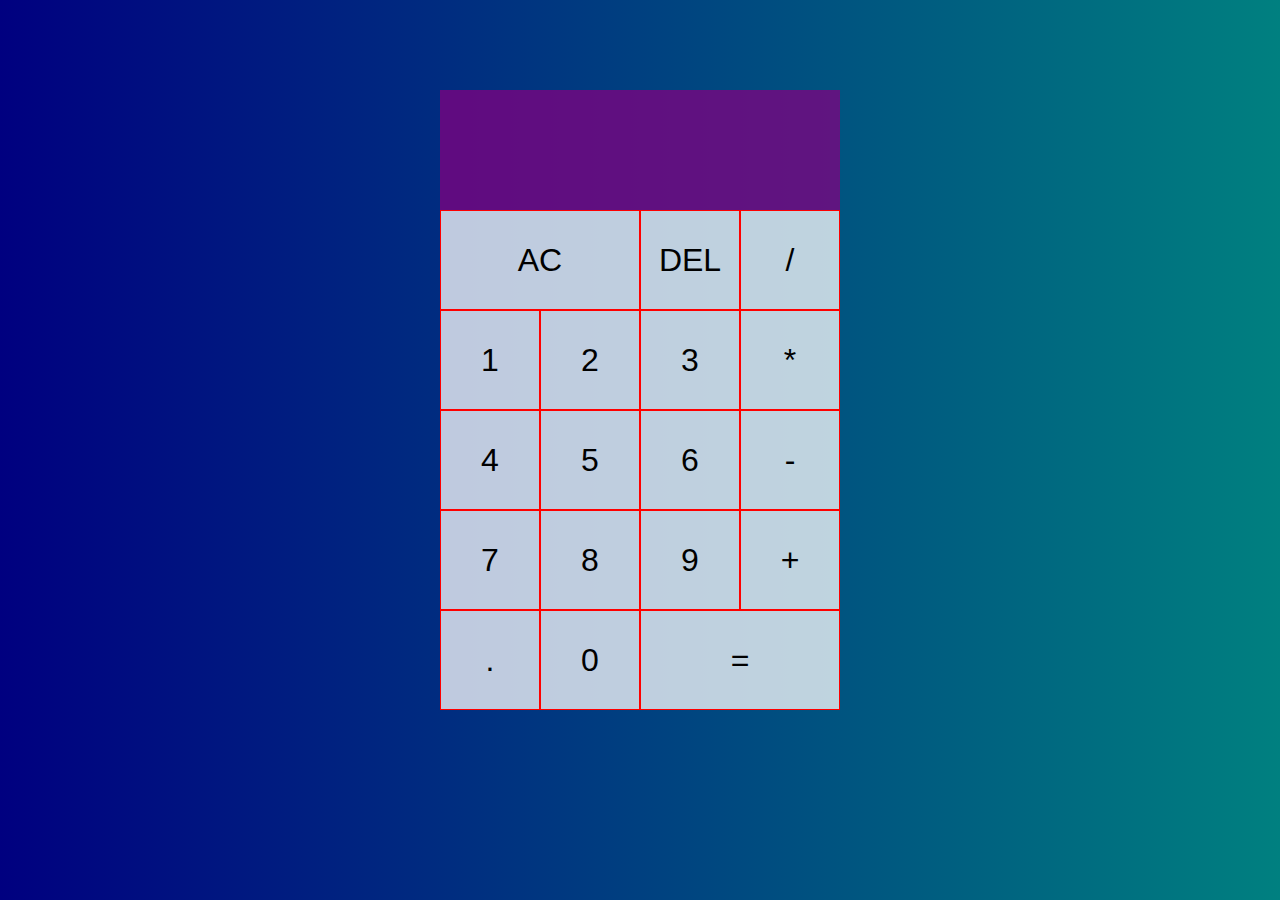
<file: MB HTML CSS JS calculator/index.html>
<!DOCTYPE html>
<html lang="en">
<head>
  <meta charset="UTF-8">
  <meta name="viewport" content="width=device-width, initial-scale=1.0">
  <meta http-equiv="X-UA-Compatible" content="ie=edge">
  <title>Calculator</title>
  <link href="style.css" rel="stylesheet">
  <script src="app.js" defer></script>
</head>
<body>
  <div class="calculator-grid">
    <div class="output">
      <div data-previous-operand class="previous-operand"></div>
      <div data-current-operand class="current-operand"></div>
    </div>
    <button data-all-clear class="span-two">AC</button>
    <button data-delete>DEL</button>
    <button data-operation>/</button>
    <button data-number>1</button>
    <button data-number>2</button>
    <button data-number>3</button>
    <button data-operation>*</button>
    <button data-number>4</button>
    <button data-number>5</button>
    <button data-number>6</button>
    <button data-operation>-</button>
    <button data-number>7</button>
    <button data-number>8</button>
    <button data-number>9</button>
    <button data-operation>+</button>
    <button data-number>.</button>
    <button data-number>0</button>
    <button data-equals class="span-two">=</button>
  </div>
</body>
</html>
</file>
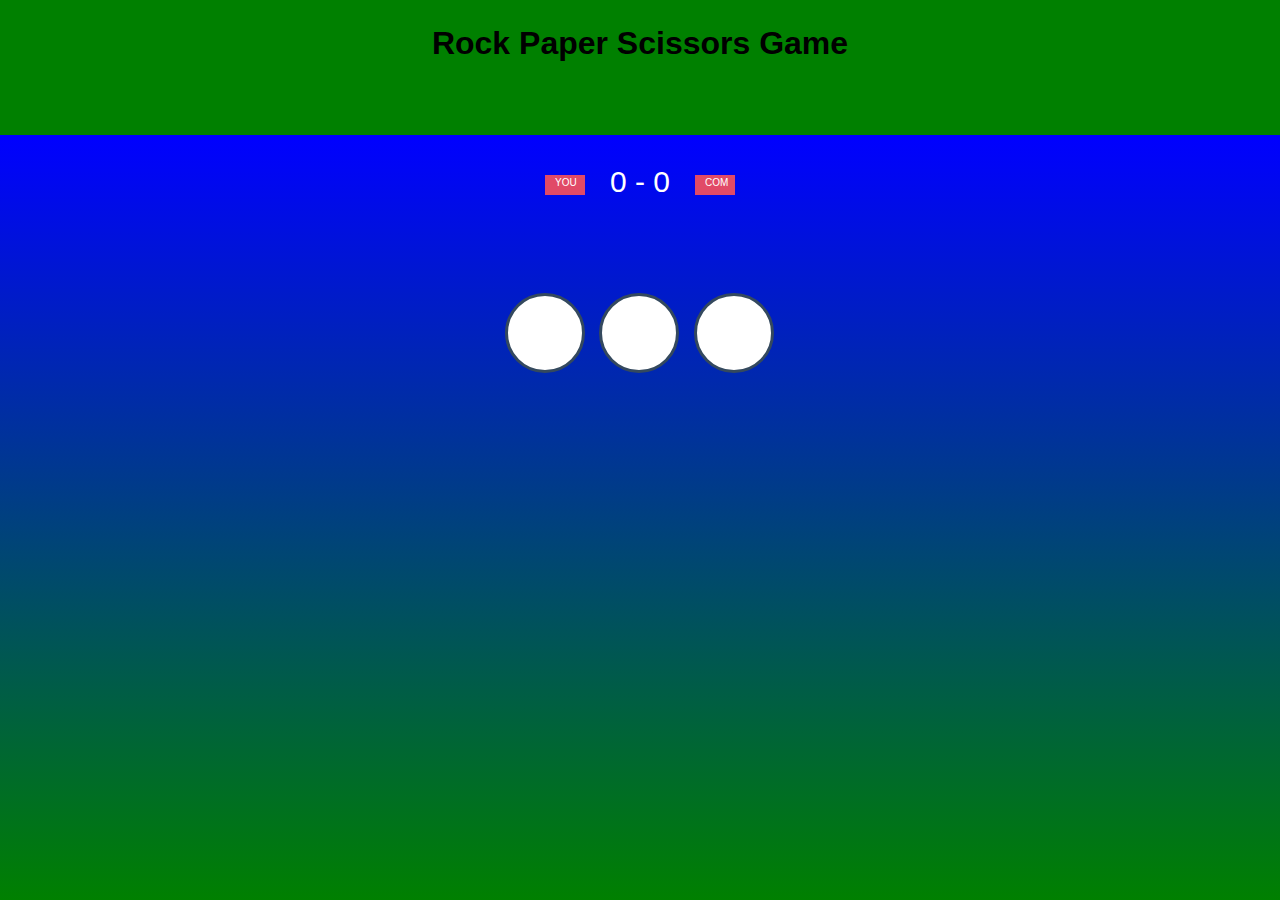
<file: MB HTML CSS JS rock paper scissors/index.html>
<!DOCTYPE html>
<html>
<head>
	<title>Rock Paper Scissors Game</title>
	<link rel="stylesheet" href="https://use.fontawesome.com/releases/v5.6.3/css/all.css" integrity="sha384-UHRtZLI+pbxtHCWp1t77Bi1L4ZtiqrqD80Kn4Z8NTSRyMA2Fd33n5dQ8lWUE00s/" crossorigin="anonymous">
	<link rel="stylesheet" type="text/css" href="styles.css">

<link rel="preconnect" href="https://fonts.googleapis.com"> 
<link rel="preconnect" href="https://fonts.gstatic.com" crossorigin> 
<link href="https://fonts.googleapis.com/css2?family=Oxygen&display=swap" rel="stylesheet">
    
</head>
<body>
	<header class="header">
		<h1>Rock Paper Scissors Game</h1>
	</header>
	<div class="container">
	    <div class="score-container">
		    <span class="user">YOU</span>
		    <span id="score"></span>
		    <span class="com">COM</span>
	    </div>
    <!--fontawesome was used for the icons-->
	    <div class="buttons">
		    <button id="paper" class="bn" onclick="game(this.value)" value="paper"><i class="far fa-hand-paper"></i></button>
		    <button id="rock" class="bn" onclick="game(this.value)" value="rock"><i class="far fa-hand-rock"></i></button>
		    <button id="scissors" class="bn" onclick="game(this.value)" value="scissors"><i class="far fa-hand-scissors"></i></button>
	   </div>
	   <div id="challenge">
	   	<div id="you">
	   	    <div id="YourObject"></div>
	   	    <div class="who">You</div>
	   	</div>
	   	<div id="result"><p id="who"><p></div>
	   	<div id="com">
	   	    <div id="ComObject"></div>
	   	    <div class="who">Computer</div>
	   	</div>
	</div>
	<script type="text/javascript" src="app.js"></script>
</body>
</html>

<!-- 2:15 line 5 -->
<!-- 10:30 line 29-31-->

        <!--fontawesome was used for the icons-->
<!--       under div class buttons -->
<!-- <button id="paper" class="bn" onclick="game(this.value)" value="paper"><i class="far fa-hand-paper"></i></button>
<button id="rock" class="bn"  onclick="game(this.value)" value="back-fist"><i class="far fa-hand-back-fist"></i></button>
<button id="scissors" class="bn" onclick="game(this.value)" value="scissors"><i class="far fa-hand-scissors"></i></button>
</file>
<file: MB HTML CSS JS calculator/style.css>
*, *::before, *::after {
    box-sizing: border-box;
    font-family: 'Asap', sans-serif;
    font-family: 'Inter', sans-serif;
    font-family: 'Open Sans', sans-serif;
    font-family: 'Source Sans Pro', sans-serif;
    font-weight: normal;
}
  
body {
    padding: 0;
    margin: 0;
    background: linear-gradient(to right, #000080, #008080);
}

.calculator-grid {
    display: grid;
    justify-content: center;
    align-content: center;
    min-height: 100vh;
    grid-template-columns: repeat(4, 100px);
    grid-template-rows: minmax(120px, auto) repeat(6, 100px);
  }
  
  .calculator-grid > button {
    cursor: pointer;
    font-size: 2rem;
    border: 1px solid red;
    outline: none;
    background-color: rgba(255, 255, 255, .75);
  }
  
  .calculator-grid > button:hover {
    background-color: rgba(255, 255, 255, .9);
  }

.span-two {
    grid-column: span 2;
}

.output {
    grid-column: 1 / -1;
    background-color:   rgba(128, 0, 128, .75);
    display: flex;
    align-items: flex-end;
    justify-content: space-around;
    flex-direction: column;
    padding: 10px;
    word-wrap: break-word;
    word-break: break-all;
}

.output .previous-operand {
    color:  rgba(255, 255, 255, .75);
    font-size: 1.5rem;
}

.output .current-operand {
    color:  white;
    font-size: 2.5rem;
}
</file>
<file: MB HTML CSS JS rock paper scissors/styles.css>
html, body{
	height: 100%;
}
body{
	margin: 0;
	padding: 0;
	font-family: 'Quicksand', sans-serif;
}
header{
	width: 100%;
	height: 15%;
	padding-top: 25px;
	background-color: green;
	box-sizing: border-box;
}
header h1{
	text-align: center;
	margin: 0;
}
.container{
	position: relative;
	height: 85%;
	width: 100%;
	box-sizing: border-box;
	padding: 30px;
	background-color: grey ;
    background-image: linear-gradient(blue, green);
}
.score-container{
	position: relative;
	margin: 0 auto;
	width: 150px;
	height: 40px;
	color: white;
}
#score{
	position: absolute;
	text-align: center;
	font-size: 30px;
	width: 100%;
}
.user{
	position: absolute;
	left: 0;
	top: 50%;
	transform: translate(-50%, -50%);
	background-color: #e14a67;
	width: 40px;
	height: 20px;
	font-size: 10px;
	padding: 2px 10px;
	box-sizing: border-box;
}
.com{
	position: absolute;
	right: 0;
	top: 50%;
	transform: translate(50%, -50%);
	background-color: #e14a67;
	width: 40px;
	height: 20px;
	font-size: 10px;
	padding: 2px 10px;
	box-sizing: border-box;
}
.buttons{
	width: 280px;
	position: absolute;
	top: 20%; 
	left: 50%;
	transform: translateX(-50%);
}
.bn{
	width: 80px;
	height: 80px;
    margin :5px;
    border: 3px solid #34495e;
    border-radius: 50%;
    color: #34495e;
    font-size: 40px;
    background-color: white;
    cursor: pointer;
    outline: none;
    transition: .3s;
}
.bn:hover{
    background-color: #34495e;
    border-color: white;
    color: white;
}
#challenge{
	position: absolute;
	top: 43%;
	left: 50%;
	transform: translateX(-50%);
	width: 540px;
	height: 40%;
	display: none;
}
#you{
	position: relative;
	width: 37.5%;
	font-size: 50px;
}
#com{
	position: relative;
	width: 37.5%;
	font-size: 50px;
}
#YourObject{
	position: absolute;
	top: 45%;
	left: 50%;
	transform: translate(-50%, -50%);
	width: 110px;
	height: 110px;
	font-size: 50px;
	padding-top: 20px;
	border: 3px solid #34495e;
    border-radius: 50%;
    color: #34495e;
    background-color: white;
    box-sizing: border-box;
    text-align: center;
}
#ComObject{
	position: absolute;
	top: 45%;
	left: 50%;
	transform: translate(-50%, -50%);
	width: 110px;
	height: 110px;
	font-size: 50px;
	padding-top: 20px;
	border: 3px solid #34495e;
    border-radius: 50%;
    color: #34495e;
    background-color: white;
    box-sizing: border-box;
    text-align: center;
}
#result{
	position: relative;
	width: 25%;
}
#result p{
	position: absolute;
	top: 45%;
	left: 50%;
	transform: translate(-50%, -50%);
	color: white;
	font-size: 30px;
	width: 100%;
	margin: 0;
	text-align: center;
}
.who{
	position: absolute;
	bottom: 5%;
	left: 50%;
	transform: translateX(-50%);
	color: white;
	font-size: 30px;
}
.green{
	width: 70px;
	height: 70px;
    margin: 5px;
    border: 3px solid green;
    box-shadow: 0 0 10px green;
    border-radius: 50%;
    color: #34495e;
    font-size: 35px;
    background-color: white;
    cursor: pointer;
    outline: none;
    transition: .3s;
}
.red{
	width: 70px;
	height: 70px;
    margin: 5px;
    border: 3px solid red;
    box-shadow: 0 0 10px red;
    border-radius: 50%;
    color: #34495e;
    font-size: 35px;
    background-color: white;
    cursor: pointer;
    outline: none;
    transition: .3s;
}
.grey{
	width: 70px;
	height: 70px;
    margin: 5px;
    border: 3px solid #292928;
    box-shadow: 0 0 10px #292928;
    border-radius: 50%;
    color: #34495e;
    font-size: 35px;
    background-color: white;
    cursor: pointer;
    outline: none;
    transition: .3s;
}


/* 7:20 double check
</file>
